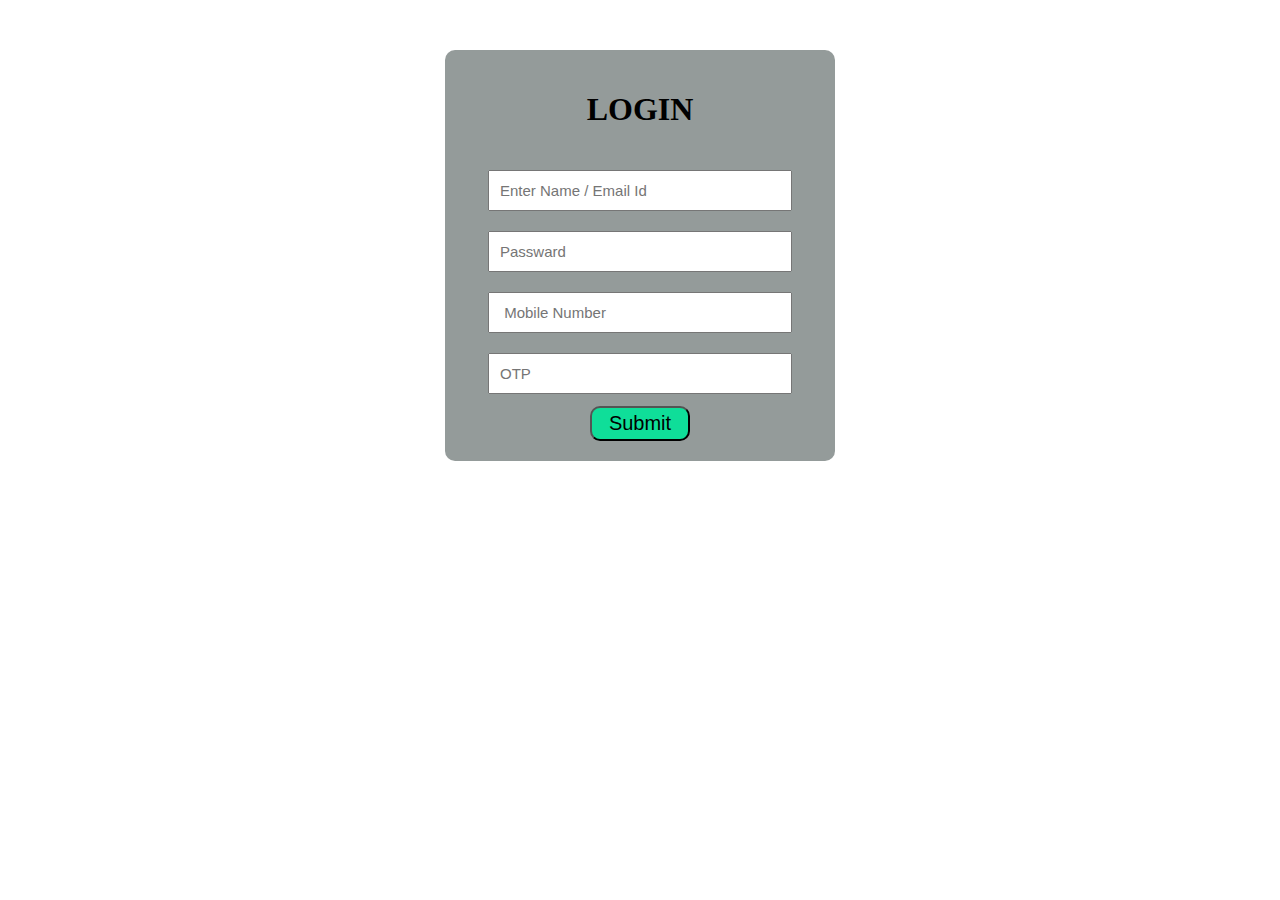
<file: index1.html>
<!DOCTYPE html>
<html lang="en">
<head>
    <meta charset="UTF-8">
    <meta name="viewport" content="width=device-width, initial-scale=1.0">
    <title>Aarogya Srijan</title>
    <link rel="icon" href="logo2.png">
    <style>
        .logsign{
            margin-top: 50px;
        }
        
.form{
        width: 350px;
        text-align: center;
        margin: auto;
        background-color: rgb(148, 155, 154);
        padding: 20px;
        border-radius: 10px;

    
}
.form input{
    width: 80%;
    font-size: 15px;
    padding: 10px;
    margin-top: 20px;
    
} 
.form button{
    width: 100px;
    height: 35px;
    font-size: 20px;
    background-color: rgb(15, 222, 153);
    font-weight:500px;
    margin-top: 12px;
    border-radius: 10px;
}

    </style>
</head>
<body>
    
    <div class="logsign">
        
        <div class="form">
            <h1>LOGIN</h1>
            <input type="text" placeholder="Enter Name / Email Id">
            <input type="password" placeholder="Passward">
            <input type="text" placeholder=" Mobile Number">
            <input type="text" placeholder="OTP">
            <button>Submit</button>
        </div>
        
    </div>

</body>
</html>
</file>
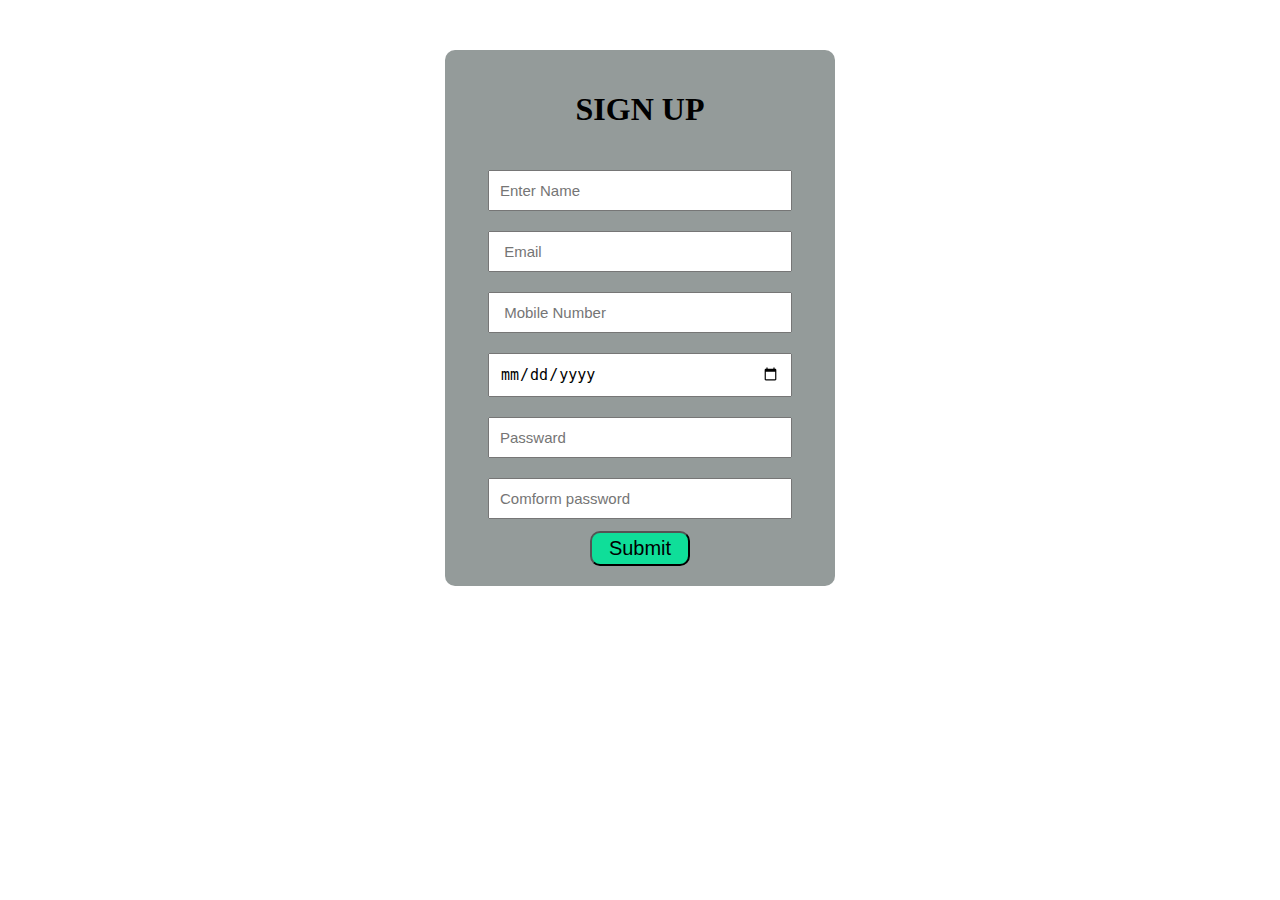
<file: index2.html>
<!DOCTYPE html>
<html lang="en">
<head>
    <meta charset="UTF-8">
    <meta name="viewport" content="width=device-width, initial-scale=1.0">
    <title>Aarogya Srijan</title>
    <link rel="icon" href="logo2.png">
    <style>
.logsign{
    margin-top: 50px;
}
.form{
        width: 350px;
        text-align: center;
        margin: auto;
        background-color: rgb(148, 155, 154);
        padding: 20px;
        border-radius: 10px;   
}
.form input{
    width: 80%;
    font-size: 15px;
    padding: 10px;
    margin-top: 20px;
    
} 
.form button{
    width: 100px;
    height: 35px;
    font-size: 20px;
    background-color: rgb(15, 222, 153);
    font-weight:500px;
    margin-top: 12px;
    border-radius: 10px;
}
    </style>
</head>
<body>
    <div class="logsign">
    <div class="form">
        <h1>SIGN UP</h1>
        <input type="text" placeholder="Enter Name">
        <input type="email" placeholder=" Email">
        <input type="text" placeholder=" Mobile Number">
        <input type="Date">
        <input type="password" placeholder="Passward">
        <input type="password" placeholder="Comform password">
        <button>Submit</button>
    </div>
</div>
</body>
</html>
</file>
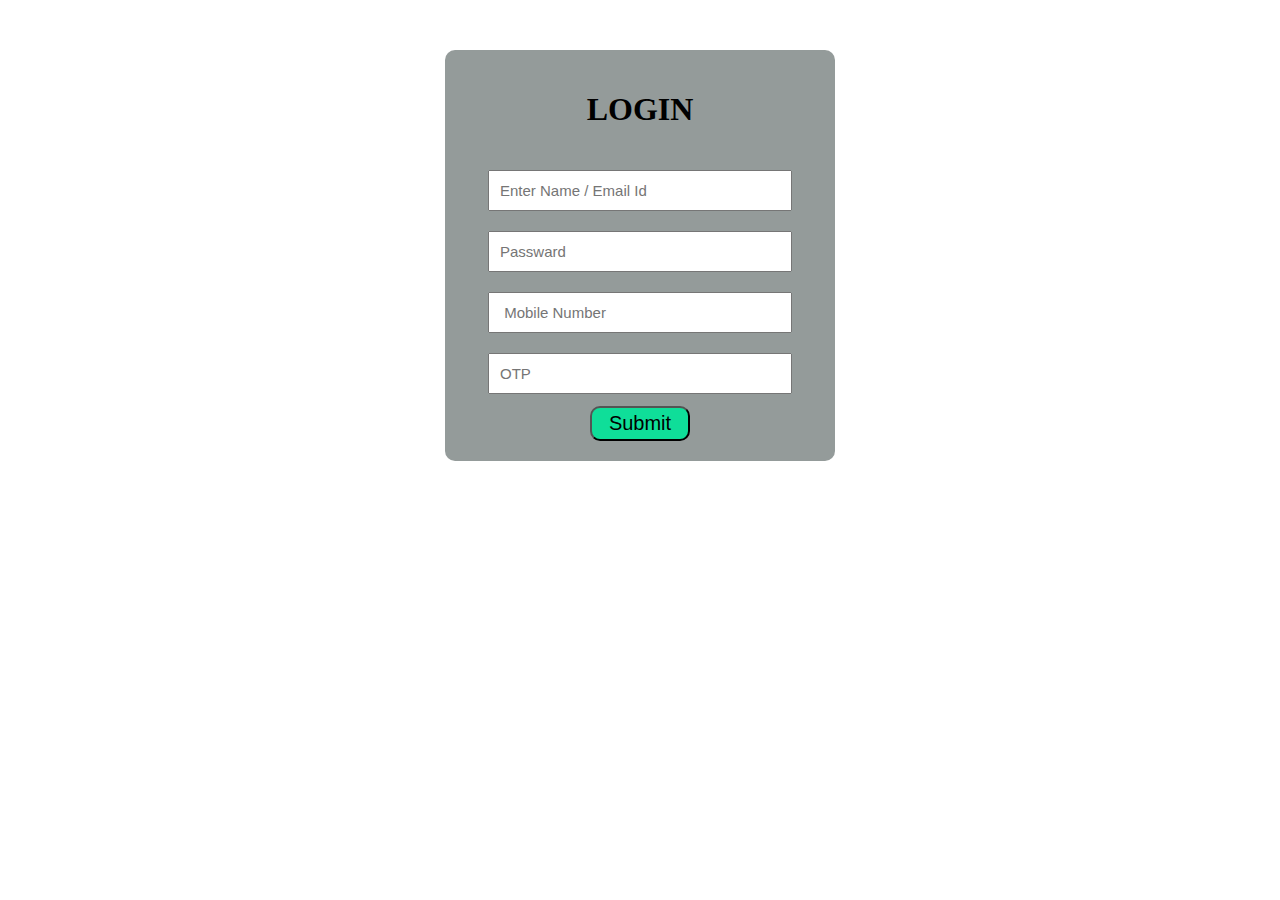
<file: Raj.html>
<!DOCTYPE html>
<html lang="en">
<head>
    <meta charset="UTF-8">
    <meta name="viewport" content="width=device-width, initial-scale=1.0">
    <title>Aarogya Srijan</title>
    <link rel="icon" href="logo2.png">
    <style>
        .logsign{
            margin-top: 50px;
        }
        
.form{
        width: 350px;
        text-align: center;
        margin: auto;
        background-color: rgb(148, 155, 154);
        padding: 20px;
        border-radius: 10px;

    
}
.form input{
    width: 80%;
    font-size: 15px;
    padding: 10px;
    margin-top: 20px;
    
} 
.form button{
    width: 100px;
    height: 35px;
    font-size: 20px;
    background-color: rgb(15, 222, 153);
    font-weight:500px;
    margin-top: 12px;
    border-radius: 10px;
}

    </style>
</head>
<body>
    
    <div class="logsign">
        
        <div class="form">
            <h1>LOGIN</h1>
            <input type="text" placeholder="Enter Name / Email Id">
            <input type="password" placeholder="Passward">
            <input type="text" placeholder=" Mobile Number">
            <input type="text" placeholder="OTP">
            <button>Submit</button>
        </div>
        
    </div>

</body>
</html>
</file>
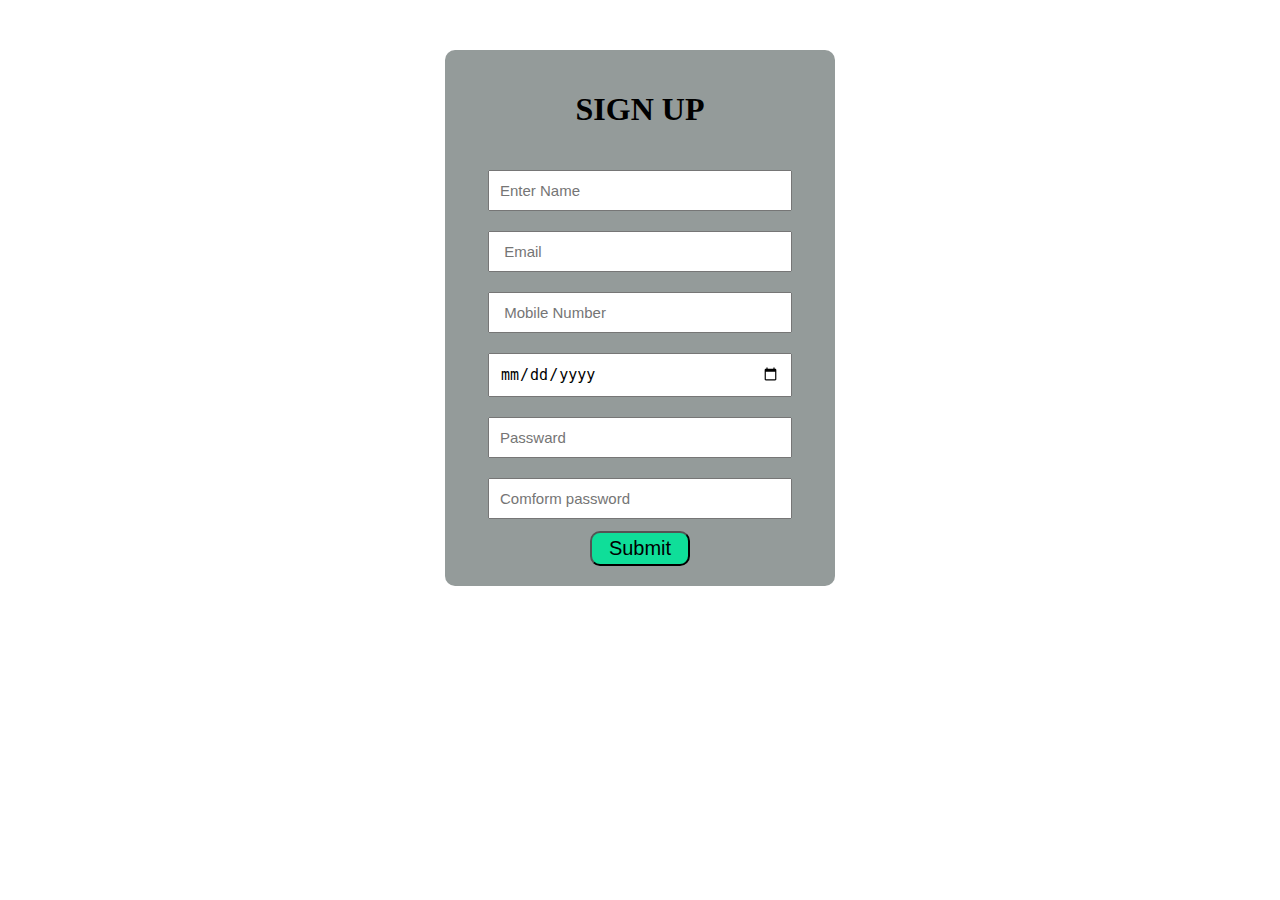
<file: Raj1.html>
<!DOCTYPE html>
<html lang="en">
<head>
    <meta charset="UTF-8">
    <meta name="viewport" content="width=device-width, initial-scale=1.0">
    <title>Aarogya Srijan</title>
    <link rel="icon" href="logo2.png">
    <style>
.logsign{
    margin-top: 50px;
}
.form{
        width: 350px;
        text-align: center;
        margin: auto;
        background-color: rgb(148, 155, 154);
        padding: 20px;
        border-radius: 10px;   
}
.form input{
    width: 80%;
    font-size: 15px;
    padding: 10px;
    margin-top: 20px;
    
} 
.form button{
    width: 100px;
    height: 35px;
    font-size: 20px;
    background-color: rgb(15, 222, 153);
    font-weight:500px;
    margin-top: 12px;
    border-radius: 10px;
}
    </style>
</head>
<body>
    <div class="logsign">
    <div class="form">
        <h1>SIGN UP</h1>
        <input type="text" placeholder="Enter Name">
        <input type="email" placeholder=" Email">
        <input type="text" placeholder=" Mobile Number">
        <input type="Date">
        <input type="password" placeholder="Passward">
        <input type="password" placeholder="Comform password">
        <button>Submit</button>
    </div>
</div>
</body>
</html>
</file>
